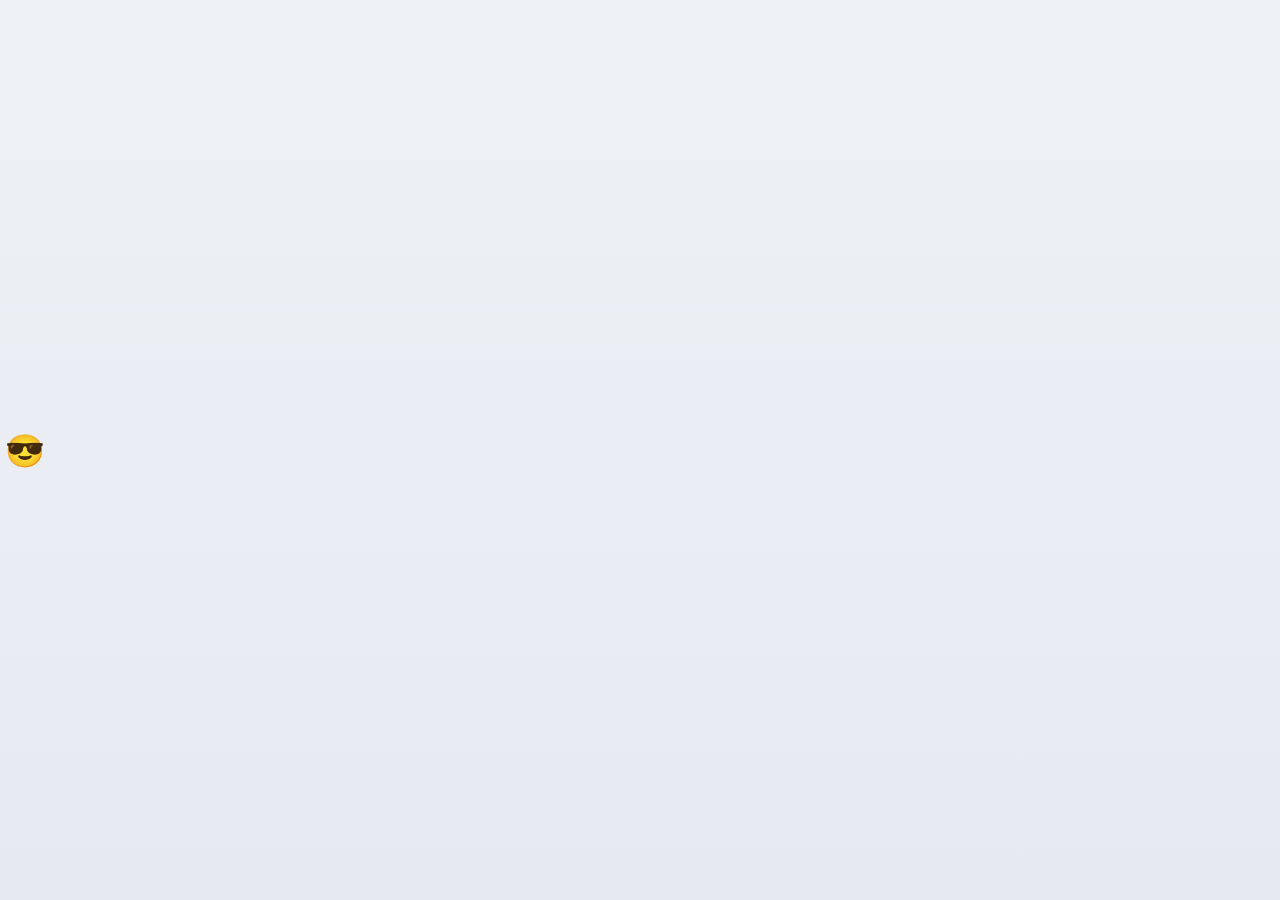
<file: index.html>
<!DOCTYPE html>
<html lang="pl">

<head>
    <meta charset="UTF-8">
    <meta http-equiv="X-UA-Compatible" content="IE=edge">
    <meta name="viewport" content="width=device-width, initial-scale=1.0">
    <title>Git</title>
    <link href="https://fonts.googleapis.com/css?family=Ubuntu:400,700&display=swap&subset=latin-ext" rel="stylesheet">
    <link rel="stylesheet" href="style.css">
</head>

<body>


<h1>😎</h1>

    
</body>

</html>
</file>
<file: style.css>
* {
	box-sizing: border-box;
	margin: 0;
	padding: 0;
}

body {
    display: flex;
    justify-content: center;
    align-items: center;
    height: 100vh;
    width: 50px;
    font-family: 'Ubuntu', sans-serif;
    background-image: linear-gradient(to top, #e6e9f0 0%, #eef1f5 100%);
}
</file>
